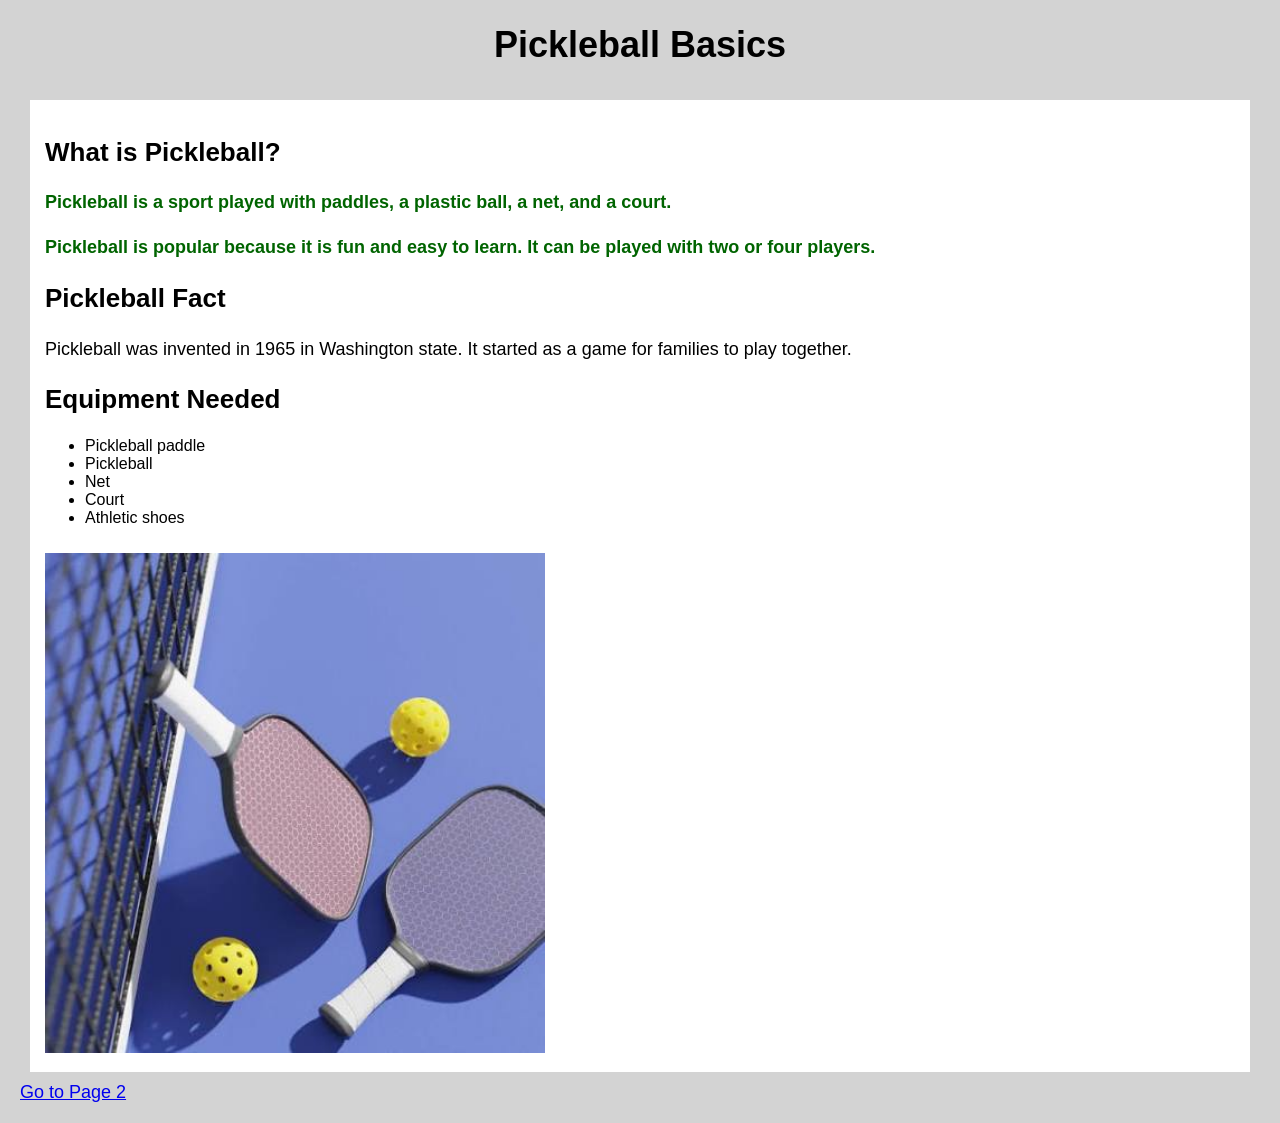
<file: index.html>
<!DOCTYPE html>
<html>

<head>
    <title>Pickleball Central</title>
    <link rel="stylesheet" href="css/style.css">
</head>

<body>
<!-- Header -->
<header>
    <h1>Pickleball Basics</h1>
</header>

<!-- Main content -->
<main class="flex-container">

    <!-- Pickleball information -->
    <section class="info flex-item">
        <h2>What is Pickleball?</h2>

        <p class="highlight">
            Pickleball is a sport played with paddles, a plastic ball,
            a net, and a court.
        </p>

        <p class="highlight">
            Pickleball is popular because it is fun and easy to learn.
            It can be played with two or four players.
        </p>
        <!-- Pickleball fact -->
<h2>Pickleball Fact</h2>

<p>
    Pickleball was invented in 1965 in Washington state.
    It started as a game for families to play together.
</p>

        <h2>Equipment Needed</h2>

        <!-- Equipment list -->
        <ul>
            <li>Pickleball paddle</li>
            <li>Pickleball</li>
            <li>Net</li>
            <li>Court</li>
            <li>Athletic shoes</li>
        </ul>

        <!-- Pickleball image -->
        <img src="images/pickleball.jpg" alt="Pickleball paddle and ball" width="500">

    </section>

</main>

<!-- Link to page 2 -->
<footer>
    <a href="page2.html">Go to Page 2</a>
</footer>

</body>
</html>
</file>
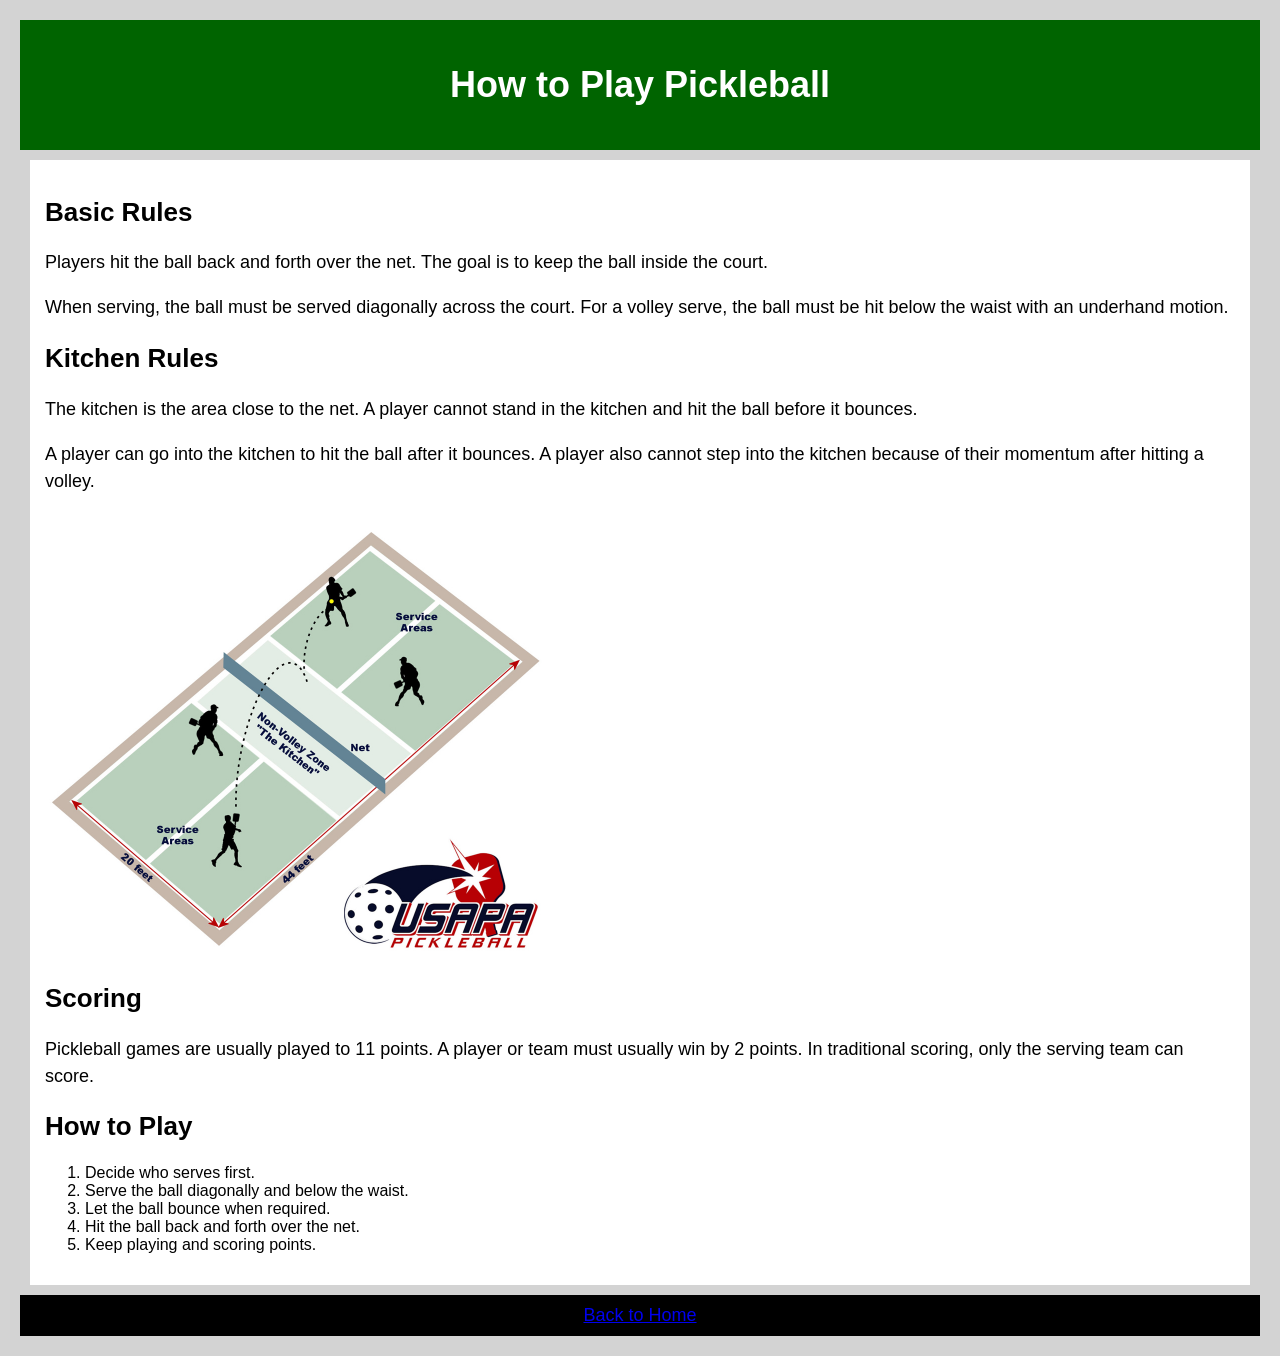
<file: page2.html>
<!DOCTYPE html>
<html>

<head>
    <title>How to Play Pickleball</title>
    <link rel="stylesheet" href="./css/style.css" />
</head>

<body>

<!-- Header -->
<header id="main-header">
    <h1>How to Play Pickleball</h1>
</header>

<!-- Main content -->
<main>

    <section class="info">
        <h2>Basic Rules</h2>

        <p>
            Players hit the ball back and forth over the net.
            The goal is to keep the ball inside the court.
        </p>

        <p>
            When serving, the ball must be served diagonally across the court.
            For a volley serve, the ball must be hit below the waist with an
            underhand motion.
        </p>

        <!-- Kitchen rules -->
        <h2>Kitchen Rules</h2>

        <p>
            The kitchen is the area close to the net.
            A player cannot stand in the kitchen and hit the ball
            before it bounces.
        </p>

        <p>
            A player can go into the kitchen to hit the ball after it bounces.
            A player also cannot step into the kitchen because of their
            momentum after hitting a volley.
        </p>

        <!-- Pickleball court image -->
        <img src="images/pickleballcourt.jpg" alt="Pickleball court showing the kitchen" width="500">

        <!-- Scoring -->
        <h2>Scoring</h2>

        <p>
            Pickleball games are usually played to 11 points.
            A player or team must usually win by 2 points.
            In traditional scoring, only the serving team can score.
        </p>

        <!-- Steps -->
        <h2>How to Play</h2>

        <ol>
            <li>Decide who serves first.</li>
            <li>Serve the ball diagonally and below the waist.</li>
            <li>Let the ball bounce when required.</li>
            <li>Hit the ball back and forth over the net.</li>
            <li>Keep playing and scoring points.</li>
        </ol>

    </section>

</main>

<!-- Back to page 1 -->
<footer id="main-footer">
    <a href="index.html">Back to Home</a>
</footer>

</body>
</html>
</file>
<file: css/style.css>
/* Main page style */
body {
    background-color: lightgray;
    font-family: Arial, sans-serif;
    margin: 20px;
}

/* Heading styles */
h1 {
    text-align: center;
    font-size: 36px;
}

h2 {
    font-size: 26px;
}

/* Paragraph style */
p {
    font-size: 18px;
    line-height: 1.5;
}

/* Information sections */
.info {
    background-color: white;
    padding: 15px;
    margin: 10px;
}

/* Important text */
.highlight {
    color: darkgreen;
    font-weight: bold;
}

/* Header section */
#main-header {
    background-color: darkgreen;
    color: white;
    padding: 20px;
}

/* Footer section */
#main-footer {
    background-color: black;
    color: white;
    text-align: center;
    padding: 10px;
}

/* Flexbox layout */
.flex-container {
    display: flex;
    gap: 20px;
}

.flex-item {
    flex: 1;
}
/* Style links */
a {
    font-size: 18px;
}
/* Add space around images */
img {
    margin-top: 10px;
}
</file>
